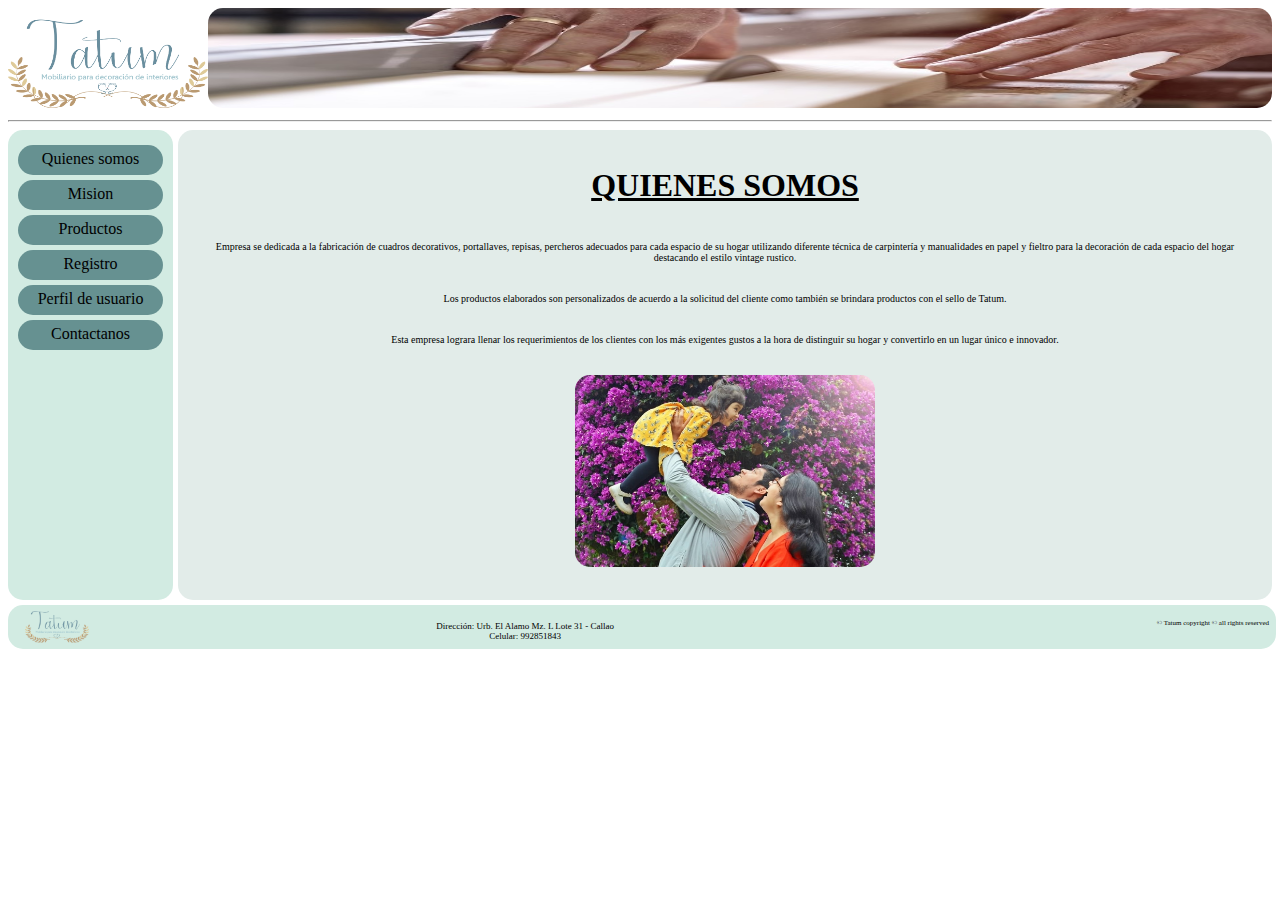
<file: index.html>
<!DOCTYPE html>
<html lang="es">
<head>
    <meta charset="UTF-8">
    <meta name="viewport" content="width=device-width, initial-scale=1.0">
    <link rel="icon" href="./recursos/imagenes/logo-title.ico">
    <title>Tatum.Deco</title>
    <!-- <link rel="stylesheet" href="./style/bootstrap.min.css"> -->
    <link rel="stylesheet" href="./style/estilos.css">
</head>
<body>
    <!-- CABECERA -->
    <header>
        <div class="cabecera_principal">
            <a href="./index.html">
                <img src="./recursos/imagenes/LOGO.png" alt="logo1" class="cabe_logo">
            </a>
            <div class="cabecera_lateral_banner">
                <img src="./recursos/imagenes/banner/imagen1.jpg" alt="banner1">
            </div>
        </div>
    </header>

    <hr>
    
    <!-- MAIN PARA AGRUPAR EL CONTENIDO CENTRAL DE LA PAGINA -->
    <main class="contendor_principal">
        <!-- MENU LATERAL -->
        <nav class="menu_lateral">
            <ul>
                <li><a href="./index.html">Quienes somos</a></li>
            </ul>
            <ul>
                <li><a href="./mision.html">Mision</a></li>
            </ul>
            <ul>
                <li><a href="./productos.html">Productos</a></li>
            </ul>
            <ul>
                <li><a href="./registro.html">Registro</a></li>
            </ul>
            <ul>
                <li><a href="./perfil.html">Perfil de usuario</a></li>
            </ul>
            <ul>
                <li><a href="./contactenos.html">Contactanos</a></li>
            </ul>
        </nav>
        <!-- FIN DEL MENU LATERAL -->
        <section class="section_centro">
            <h1 class="h1">QUIENES SOMOS</h1>
                <div class=text_centrado>Empresa se  dedicada a la fabricación de cuadros decorativos,
                    portallaves, repisas, percheros  adecuados para cada espacio 
                    de su hogar utilizando diferente técnica de carpintería y 
                    manualidades en papel y fieltro para la decoración de cada 
                    espacio del hogar destacando el estilo vintage rustico.
                </div>
                <div class=text_centrado>Los productos elaborados son personalizados de acuerdo a la 
                    solicitud del cliente como también se brindara productos con 
                    el sello de Tatum.
                </div>
                <div class=text_centrado>Esta empresa lograra llenar los requerimientos de los clientes
                    con los más exigentes gustos a la hora de distinguir su hogar y
                    convertirlo en un lugar único e innovador.</div>
                <div class=text_centrado>
                    <img src="./recursos/imagenes/nosotros.jpg" alt="nosotros" >
                </div>
                    

        </section>
        <!-- ARTICLE 1 -->
            <!-- <article> -->
            <!-- </article> -->
        <!-- ARTICLE 2 -->
            <!-- <article> -->
            <!-- </article> -->
    </main>
    <!-- PIE DE PAGINA -->
    <footer class="pie_pag">
        <div>
            <a href="./index.html"><img src="./recursos/imagenes/LOGO_TATUM_SIN _FONDO.png" alt="logo2_sin _FONDO"></a>            
        </div>
        <p class="dire">Dirección: Urb. El Alamo Mz. L Lote 31 - Callao <br> Celular: 992851843</p>
        <p class="copyrigth">© Tatum copyright © all rights reserved</p>
    </footer>
</body>
</html>
</file>
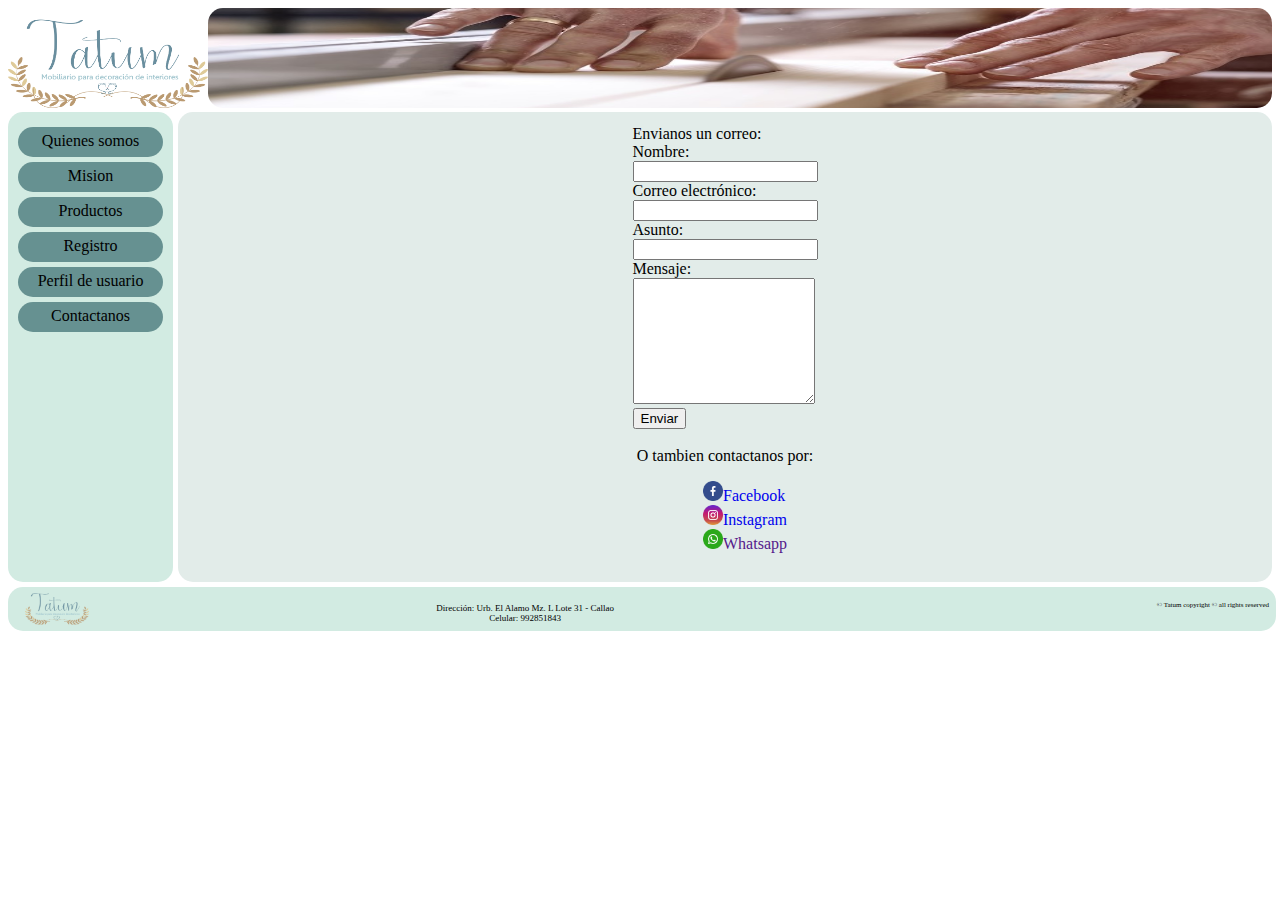
<file: contactenos.html>
<!DOCTYPE html>
<html lang="es">
<head>
    <meta charset="UTF-8">
    <meta name="viewport" content="width=device-width, initial-scale=1.0">
    <link rel="icon" href="./recursos/imagenes/logo-title.ico">
    <title>Tatum.Deco</title>
    <link rel="stylesheet" href="./style/estilos.css">
</head>
<body>
    <!-- CABECERA -->
    <header>
        <div class="cabecera_principal">
            <a href="./index.html">
                <img src="./recursos/imagenes/LOGO.png" alt="logo1" class="cabe_logo">
            </a>
            <div class="cabecera_lateral_banner">
                <img src="./recursos/imagenes/banner/imagen1.jpg" alt="banner1">
            </div>
        </div>
    </header>

    <!-- MAIN PARA AGRUPAR EL CONTENIDO CENTRAL DE LA PAGINA -->
    <main class="contendor_principal">
        <!-- MENU LATERAL -->
        <nav class="menu_lateral">
            <ul>
                <li><a href="./index.html">Quienes somos</a></li>
            </ul>
            <ul>
                <li><a href="./mision.html">Mision</a></li>
            </ul>
            <ul>
                <li><a href="./productos.html">Productos</a></li>
            </ul>
            <ul>
                <li><a href="./registro.html">Registro</a></li>
            </ul>
            <ul>
                <li><a href="./perfil.html">Perfil de usuario</a></li>
            </ul>
            <ul>
                <li><a href="./contactenos.html">Contactanos</a></li>
            </ul>
        </nav>
        <!-- FIN DEL MENU LATERAL -->
        <section class="section_centro">
                <div>
                    Envianos un correo:
                    <form action="mailto:brayan.ycaza@gmail.com" method="post" enctype="text/plain">
                        <label for="nombre">Nombre:</label><br>
                        <input type="text" id="nombre" name="nombre" required><br>
                        <label for="email">Correo electrónico:</label><br>
                        <input type="email" id="email" name="email" required><br>
                        <label for="asunto">Asunto:</label><br>
                        <input type="text" id="asunto" name="asunto" required><br>
                        <label for="mensaje">Mensaje:</label><br>
                        <textarea id="mensaje" name="mensaje" rows="8" required></textarea><br>
                        <input type="submit" value="Enviar">
                    </form> 
                </div>
                <br>
                <div>O tambien contactanos por:</div>
                <ul>
                    <li><img src="./recursos/imagenes/ico/facebook.png" alt="fb" class="icono"><a href="https://www.facebook.com/Tatumdeco" target="_blank">Facebook</a></li>
                    <li><img src="./recursos/imagenes/ico/instagram.png" alt="insta" class="icono"><a href="https://www.instagram.com/tatum.deco/" target="_blank">Instagram</a></li>
                    <li><img src="./recursos/imagenes/ico/whatsapp.png" alt="wts" class="icono"><a href="" target="_blank">Whatsapp</a></li>
                </ul>

            </div>
        </div>  
        </section>
    </main>
    <!-- PIE DE PAGINA -->
    <footer class="pie_pag">
        <div>
            <a href="./index.html"><img src="./recursos/imagenes/LOGO_TATUM_SIN _FONDO.png" alt="logo2_sin _FONDO"></a>            
        </div>
        <p class="dire">Dirección: Urb. El Alamo Mz. L Lote 31 - Callao <br> Celular: 992851843</p>
        <p class="copyrigth">© Tatum copyright © all rights reserved</p>
    </footer>
</body>
</html>
</file>
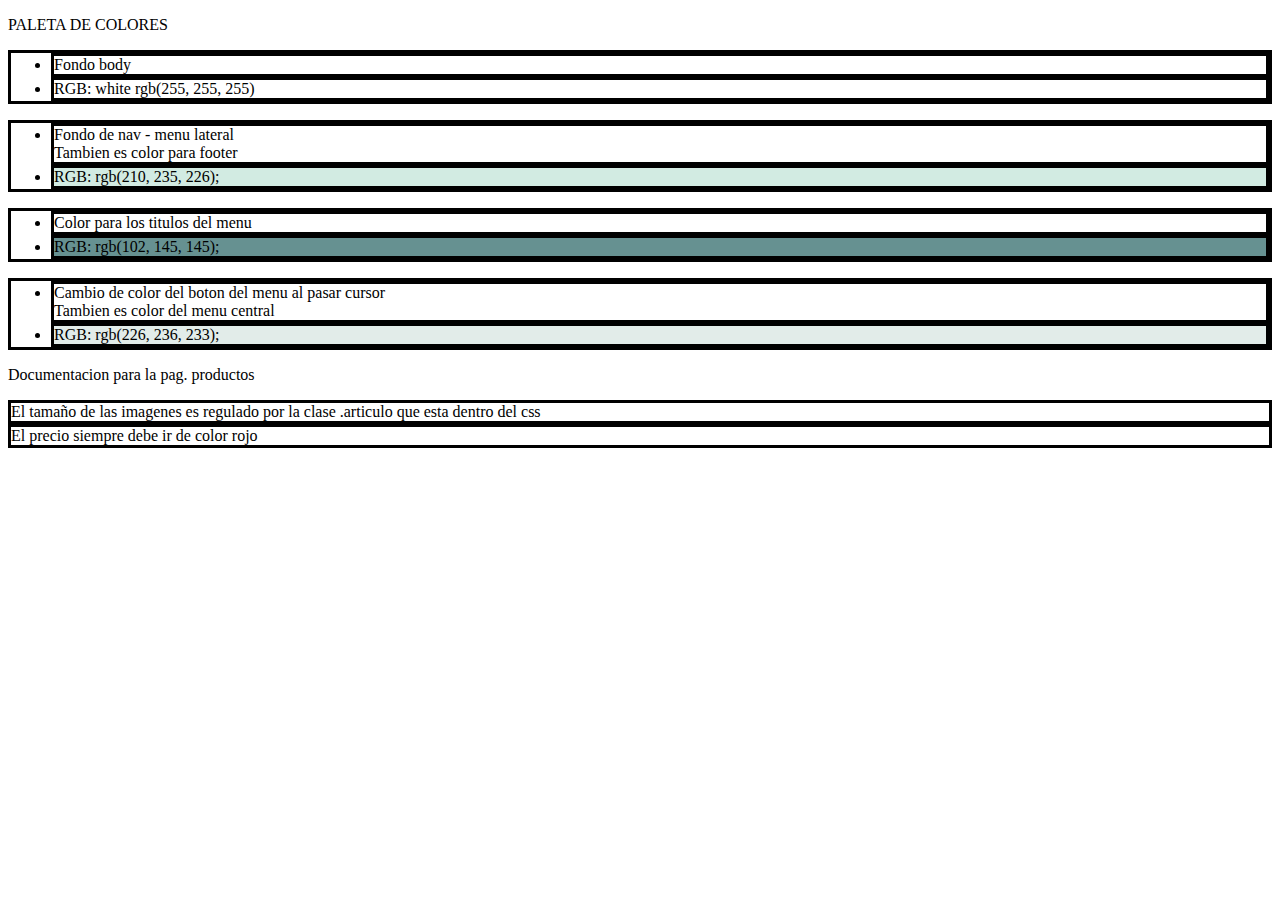
<file: documentacion.html>
<!DOCTYPE html>
<html lang="es">
<head>
    <meta charset="UTF-8">
    <meta name="viewport" content="width=device-width, initial-scale=1.0">
    <title>documentacion de proyecto</title>
    <style>
        ul, li {
            border: solid;
        }
        .menu_lateral {
            background-color: rgb(210, 235, 226);
        }
        .titulos_menu {
            background-color: rgb(102, 145, 145);
        }
        .cambio_color_boton_menu {
            background-color: rgb(226, 236, 233);
        }
    </style>
</head>
<body>
    <P>PALETA DE COLORES</P>
    <table>
        <ul>
            <li>
                <div>Fondo body</div>
            </li>
            <li>RGB: white rgb(255, 255, 255)</li>
        </ul>
        <ul>
            <li>
                <div>Fondo de nav - menu lateral</div>
                <div>Tambien es color para footer</div>
            </li>
            <li class="menu_lateral">RGB: rgb(210, 235, 226);</li>
        </ul>
        <ul>
            <li>
                <div>Color para los titulos del menu</div>
            </li>
            <li class="titulos_menu">RGB: rgb(102, 145, 145);</li>
        </ul>
        <ul>
            <li>
                <div>Cambio de color del boton del menu al pasar cursor</div>
                <div>Tambien es color del menu central</div>
            </li>
            <li class="cambio_color_boton_menu">RGB: rgb(226, 236, 233);</li>
        </ul>
        <p>Documentacion para la pag. productos</p>
        <li>El tamaño de las imagenes es regulado por la clase .articulo que esta dentro del css</li>
        <li>El precio siempre debe ir de color rojo</li>

    </table>
    

</body>
</html>
</file>
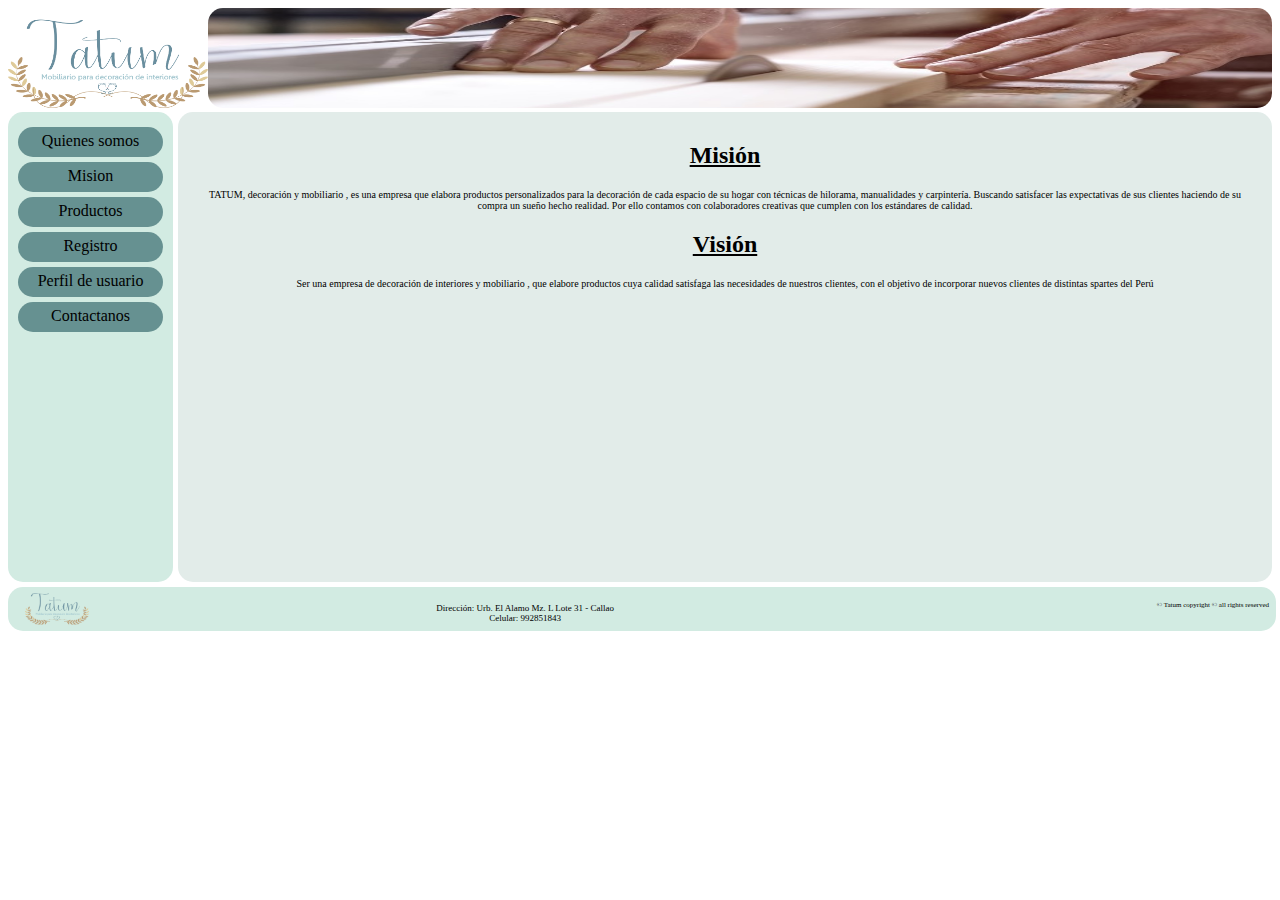
<file: mision.html>
<!DOCTYPE html>
<html lang="es">
<head>
    <meta charset="UTF-8">
    <meta name="viewport" content="width=device-width, initial-scale=1.0">
    <link rel="icon" href="./recursos/imagenes/logo-title.ico">
    <title>Tatum.Deco</title>
    <link rel="stylesheet" href="./style/estilos.css">
</head>
<body>
    <!-- CABECERA -->
    <header>
        <div class="cabecera_principal">
            <a href="./index.html">
                <img src="./recursos/imagenes/LOGO.png" alt="logo1" class="cabe_logo">
            </a>
            <div class="cabecera_lateral_banner">
                <img src="./recursos/imagenes/banner/imagen1.jpg" alt="banner1">
            </div>
        </div>
    </header>

    <!-- MAIN PARA AGRUPAR EL CONTENIDO CENTRAL DE LA PAGINA -->
    <main class="contendor_principal">
        <!-- MENU LATERAL -->
        <nav class="menu_lateral">
            <ul>
                <li><a href="./index.html">Quienes somos</a></li>
            </ul>
            <ul>
                <li><a href="./mision.html">Mision</a></li>
            </ul>
            <ul>
                <li><a href="./productos.html">Productos</a></li>
            </ul>
            <ul>
                <li><a href="./registro.html">Registro</a></li>
            </ul>
            <ul>
                <li><a href="./perfil.html">Perfil de usuario</a></li>
            </ul>
            <ul>
                <li><a href="./contactenos.html">Contactanos</a></li>
            </ul>
        </nav>
        <!-- FIN DEL MENU LATERAL -->
        <section class="section_centro_mision">
            <h2 class="h2">Misión</h1>
                <div class=text_centrado>TATUM, decoración y mobiliario , es una empresa que elabora productos personalizados para la decoración de cada espacio de su hogar con técnicas de hilorama, manualidades y carpintería.
                    Buscando satisfacer las expectativas de sus clientes haciendo de su compra un sueño hecho realidad. Por ello contamos con colaboradores creativas que cumplen con los estándares de calidad.
                </div>
            <h2 class="h2">Visión</h1>
                <div class=text_centrado>Ser una empresa de decoración de interiores y mobiliario , que elabore productos cuya calidad satisfaga las necesidades de nuestros clientes, con el objetivo de  incorporar nuevos clientes de distintas spartes del Perú
                </div>     

        </section>
        <!-- ARTICLE 1 -->
            <!-- <article> -->
            <!-- </article> -->
        <!-- ARTICLE 2 -->
            <!-- <article> -->
            <!-- </article> -->
    </main>
    <!-- PIE DE PAGINA -->
    <footer class="pie_pag">
        <div>
            <a href="./index.html"><img src="./recursos/imagenes/LOGO_TATUM_SIN _FONDO.png" alt="logo2_sin _FONDO"></a>            
        </div>
        <p class="dire">Dirección: Urb. El Alamo Mz. L Lote 31 - Callao <br> Celular: 992851843</p>
        <p class="copyrigth">© Tatum copyright © all rights reserved</p>
    </footer>
</body>
</html>
</file>
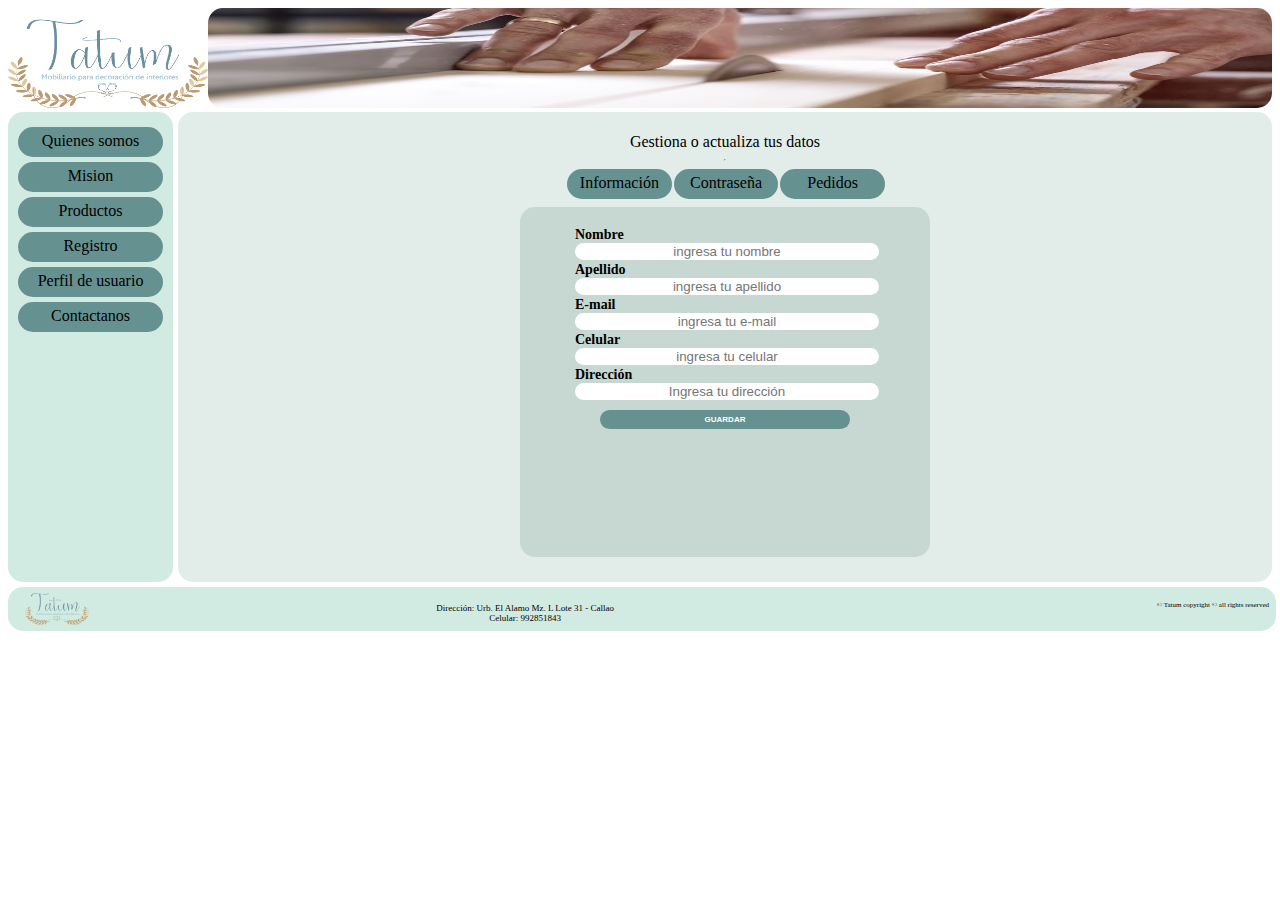
<file: perfil.html>
<!DOCTYPE html>
<html lang="es">
<head>
    <meta charset="UTF-8">
    <meta name="viewport" content="width=device-width, initial-scale=1.0">
    <link rel="icon" href="./recursos/imagenes/logo-title.ico">
    <title>Tatum.Deco</title>
    <link rel="stylesheet" href="./style/estilos.css">
</head>
<body>
    <!-- CABECERA -->
    <header>
        <div class="cabecera_principal">
            <a href="./index.html">
                <img src="./recursos/imagenes/LOGO.png" alt="logo1" class="cabe_logo">
            </a>
            <div class="cabecera_lateral_banner">
                <img src="./recursos/imagenes/banner/imagen1.jpg" alt="banner1">
            </div>
        </div>
    </header>

    <!-- MAIN PARA AGRUPAR EL CONTENIDO CENTRAL DE LA PAGINA -->
    <main class="contendor_principal">
        <!-- MENU LATERAL -->
        <nav >
            <ul>
                <li><a href="./index.html">Quienes somos</a></li>
            </ul>
            <ul>
                <li><a href="./mision.html">Mision</a></li>
            </ul>
            <ul>
                <li><a href="./productos.html">Productos</a></li>
            </ul>
            <ul>
                <li><a href="./registro.html">Registro</a></li>
            </ul>
            <ul>
                <li><a href="./perfil.html">Perfil de usuario</a></li>
            </ul>
            <ul>
                <li><a href="./contactenos.html">Contactanos</a></li>
            </ul>
        </nav>
        <!-- FIN DEL MENU LATERAL -->
        <section class="section_centro">
            <!-- ARMANDO NAV PARA SUB MENU -->
            <div>Gestiona o actualiza tus datos</div>
            <hr>
            <nav class="nav_barra">
                <ul class="nav_ul1">
                    <li><a href="./perfil.html">Información</a></li>
                </ul>
                <ul class="nav_ul2">    
                    <li><a href="./perfil_contraseña.html">Contraseña</a></li>

                </ul>
                <ul class="nav_ul3">
                    <li><a href="./perfil_pedidos.html">Pedidos</a></li>
                </ul>
            </nav>
                <article class="ingreso_datos">
                    <form class="form">
                        <label for="nombre">Nombre</label>
                        <input type="text" id="nombre" placeholder="ingresa tu nombre">    
                        <label for="apellido">Apellido</label>
                        <input type="text" id="apellido" placeholder="ingresa tu apellido">
                        <label for="email">E-mail</label>
                        <input type="text" id="email" placeholder="ingresa tu e-mail">
                        <label for="cel">Celular</label>
                        <input type="tel" id="cel" placeholder="ingresa tu celular">
                        <label for="dire">Dirección</label>
                        <input type="text" id="dire" placeholder="Ingresa tu dirección">
                        <div>
                            <input type="submit" value="Guardar">
                        </div>
                    </form>
                </article>
        </section>
    </main>
    <!-- PIE DE PAGINA -->
    <footer class="pie_pag">
        <div>
            <a href="./index.html"><img src="./recursos/imagenes/LOGO_TATUM_SIN _FONDO.png" alt="logo2_sin _FONDO"></a>            
        </div>
        <p class="dire">Dirección: Urb. El Alamo Mz. L Lote 31 - Callao <br> Celular: 992851843</p>
        <p class="copyrigth">© Tatum copyright © all rights reserved</p>
    </footer>
</body>
</html>
</file>
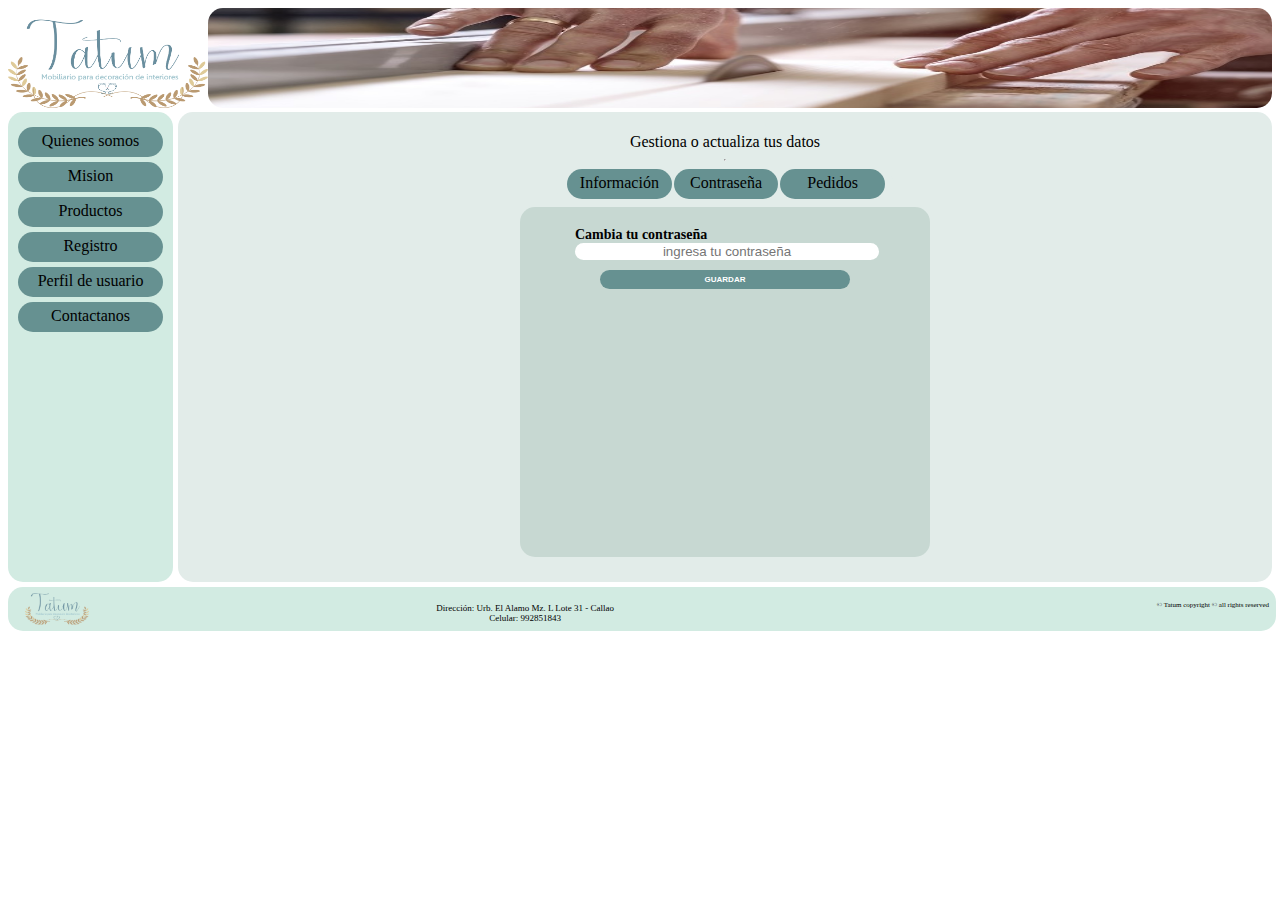
<file: perfil_contraseña.html>
<!DOCTYPE html>
<html lang="es">
<head>
    <meta charset="UTF-8">
    <meta name="viewport" content="width=device-width, initial-scale=1.0">
    <link rel="icon" href="./recursos/imagenes/logo-title.ico">
    <title>Tatum.Deco</title>
    <link rel="stylesheet" href="./style/estilos.css">
</head>
<body>
    <!-- CABECERA -->
    <header>
        <div class="cabecera_principal">
            <a href="./index.html">
                <img src="./recursos/imagenes/LOGO.png" alt="logo1" class="cabe_logo">
            </a>
            <div class="cabecera_lateral_banner">
                <img src="./recursos/imagenes/banner/imagen1.jpg" alt="banner1">
            </div>
        </div>
    </header>

    <!-- MAIN PARA AGRUPAR EL CONTENIDO CENTRAL DE LA PAGINA -->
    <main class="contendor_principal">
        <!-- MENU LATERAL -->
        <nav >
            <ul>
                <li><a href="./index.html">Quienes somos</a></li>
            </ul>
            <ul>
                <li><a href="./mision.html">Mision</a></li>
            </ul>
            <ul>
                <li><a href="./productos.html">Productos</a></li>
            </ul>
            <ul>
                <li><a href="./registro.html">Registro</a></li>
            </ul>
            <ul>
                <li><a href="./perfil.html">Perfil de usuario</a></li>
            </ul>
            <ul>
                <li><a href="./contactenos.html">Contactanos</a></li>
            </ul>
        </nav>
        <!-- FIN DEL MENU LATERAL -->
        <section class="section_centro">
            <!-- ARMANDO NAV PARA SUB MENU -->
            <div>Gestiona o actualiza tus datos</div>
            <hr>
            <nav class="nav_barra">
                <ul class="nav_ul1">
                    <li><a href="./perfil.html">Información</a></li>
                </ul>
                <ul class="nav_ul2">    
                    <li><a href="./perfil_contraseña.html">Contraseña</a></li>
                </ul>
                <ul class="nav_ul3">
                    <li><a href="./perfil_pedidos.html">Pedidos</a></li>
                </ul>
            </nav>
                <article class="ingreso_datos">
                    <form class="form">
                        <label for="contraseña2">Cambia tu contraseña</label>
                        <input type="password" id="contraseña2" placeholder="ingresa tu contraseña">
                        <div>
                            <input type="submit" value="Guardar">
                        </div>
                    </form>
                </article>
        </section>
    </main>
    <!-- PIE DE PAGINA -->
    <footer class="pie_pag">
        <div>
            <a href="./index.html"><img src="./recursos/imagenes/LOGO_TATUM_SIN _FONDO.png" alt="logo2_sin _FONDO"></a>            
        </div>
        <p class="dire">Dirección: Urb. El Alamo Mz. L Lote 31 - Callao <br> Celular: 992851843</p>
        <p class="copyrigth">© Tatum copyright © all rights reserved</p>
    </footer>
</body>
</html>
</file>
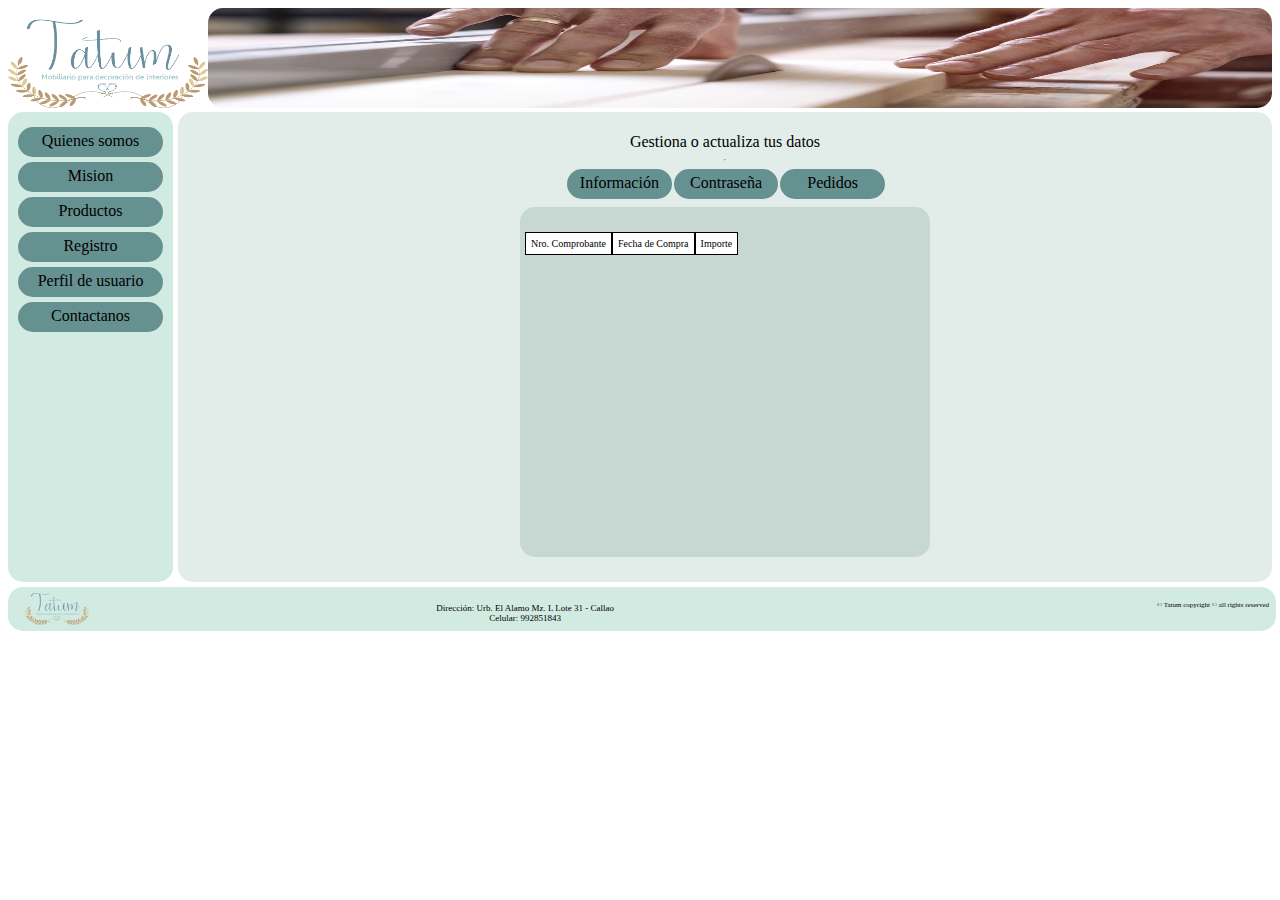
<file: perfil_pedidos.html>
<!DOCTYPE html>
<html lang="es">
<head>
    <meta charset="UTF-8">
    <meta name="viewport" content="width=device-width, initial-scale=1.0">
    <link rel="icon" href="./recursos/imagenes/logo-title.ico">
    <title>Tatum.Deco</title>
    <link rel="stylesheet" href="./style/estilos.css">
</head>
<body>
    <!-- CABECERA -->
    <header>
        <div class="cabecera_principal">
            <a href="./index.html">
                <img src="./recursos/imagenes/LOGO.png" alt="logo1" class="cabe_logo">
            </a>
            <div class="cabecera_lateral_banner">
                <img src="./recursos/imagenes/banner/imagen1.jpg" alt="banner1">
            </div>
        </div>
    </header>

    <!-- MAIN PARA AGRUPAR EL CONTENIDO CENTRAL DE LA PAGINA -->
    <main class="contendor_principal">
        <!-- MENU LATERAL -->
        <nav >
            <ul>
                <li><a href="./index.html">Quienes somos</a></li>
            </ul>
            <ul>
                <li><a href="./mision.html">Mision</a></li>
            </ul>
            <ul>
                <li><a href="./productos.html">Productos</a></li>
            </ul>
            <ul>
                <li><a href="./registro.html">Registro</a></li>
            </ul>
            <ul>
                <li><a href="./perfil.html">Perfil de usuario</a></li>
            </ul>
            <ul>
                <li><a href="./contactenos.html">Contactanos</a></li>
            </ul>
        </nav>
        <!-- FIN DEL MENU LATERAL -->
        <section class="section_centro">
            <!-- ARMANDO NAV PARA SUB MENU -->
            <div>Gestiona o actualiza tus datos</div>
            <hr>
            <nav class="nav_barra">
                <ul class="nav_ul1">
                    <li><a href="./perfil.html">Información</a></li>
                </ul>
                <ul class="nav_ul2">    
                    <li><a href="./perfil_contraseña.html">Contraseña</a></li>
                </ul>
                <ul class="nav_ul3">
                    <li><a href="./perfil_pedidos.html">Pedidos</a></li>
                </ul>
            </nav>
                <article  class="ingreso_datos">
                    <div class="pedido">
                        <div class="t1">Nro. Comprobante</div>
                        <div class="t1">Fecha de Compra</div>
                        <div class="t1"s>Importe</div>
                    </div>
                </article>
        </section>
    </main>
    <!-- PIE DE PAGINA -->
    <footer class="pie_pag">
        <div>
            <a href="./index.html"><img src="./recursos/imagenes/LOGO_TATUM_SIN _FONDO.png" alt="logo2_sin _FONDO"></a>            
        </div>
        <p class="dire">Dirección: Urb. El Alamo Mz. L Lote 31 - Callao <br> Celular: 992851843</p>
        <p class="copyrigth">© Tatum copyright © all rights reserved</p>
    </footer>
</body>
</html>
</file>
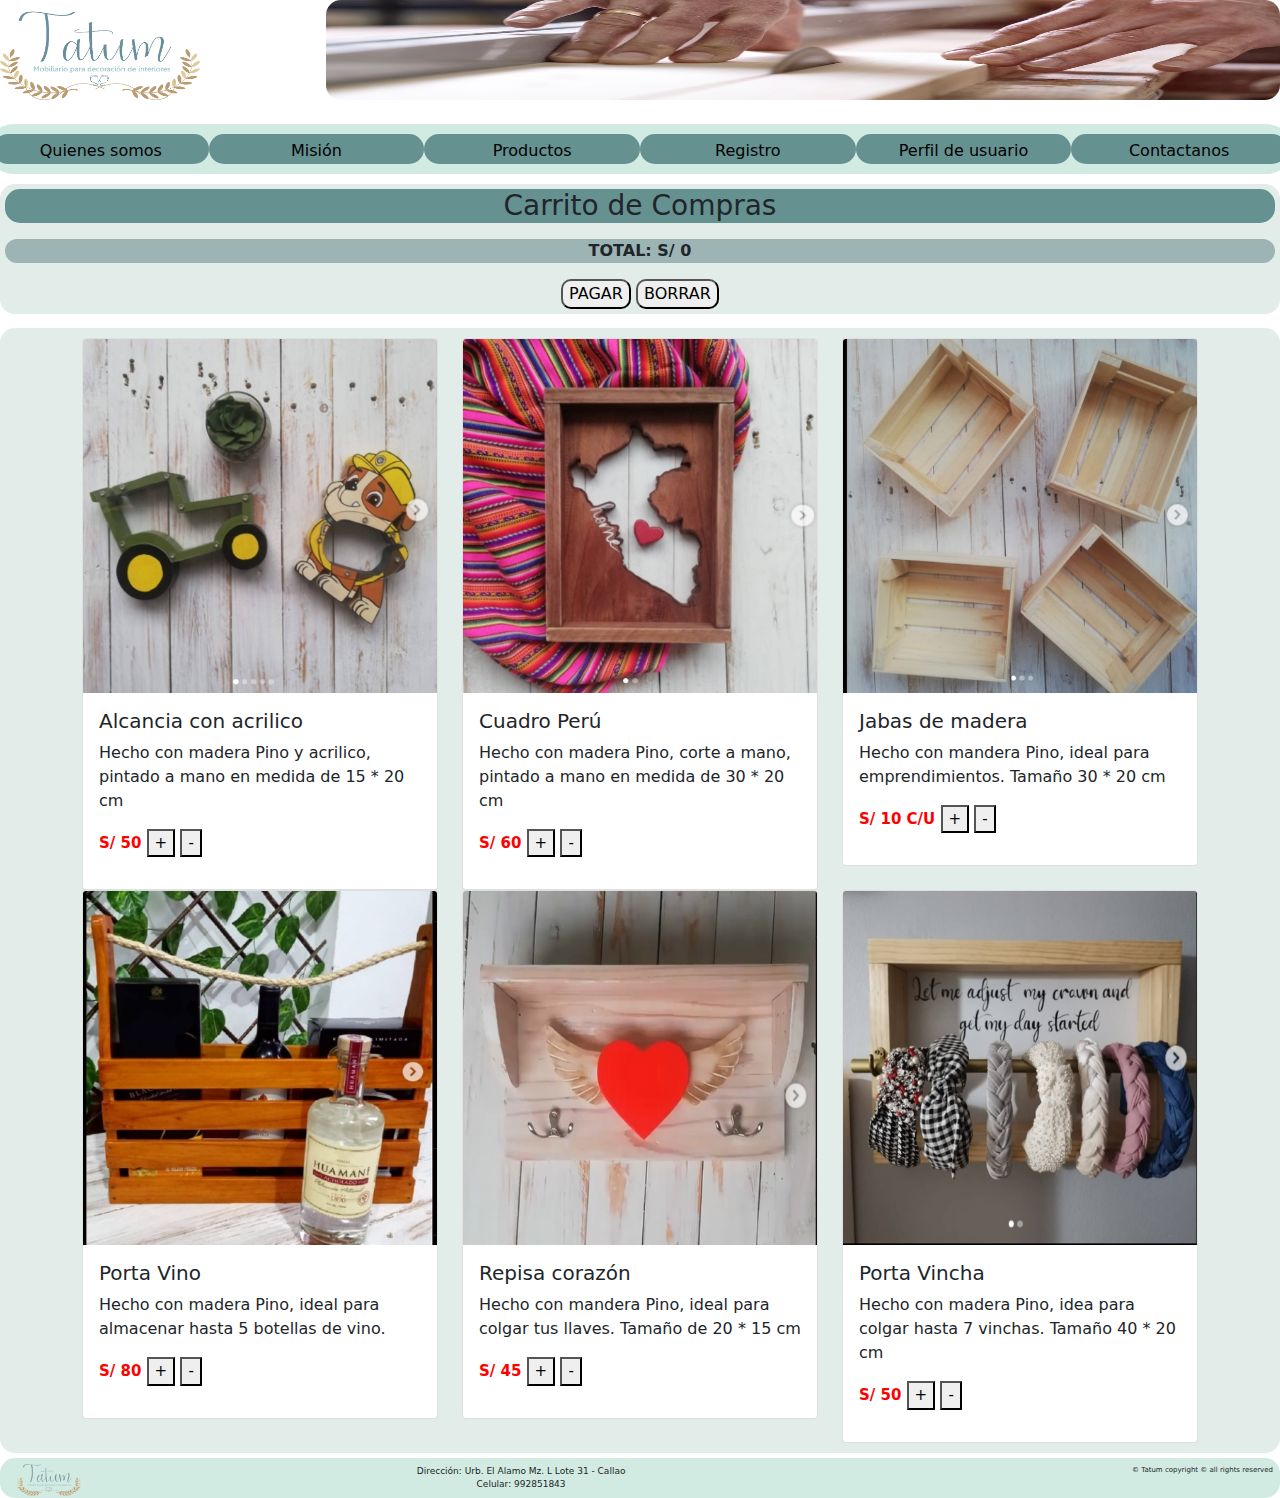
<file: productos.html>
<!DOCTYPE html>
<html lang="es">
<head>
    <meta charset="UTF-8">
    <meta name="viewport" content="width=device-width, initial-scale=1.0">
    <link rel="icon" href="./recursos/imagenes/logo-title.ico">
    <title>Tatum.Deco</title>
    <link rel="stylesheet" href="./style/bootstrap.min.css">
    <link rel="stylesheet" href="./style/estilos_prod.css">
</head>
<body>
    <!-- CABECERA -->
    <header>
        <div class="row">
          <div class="col-md-3">
            <a href="./index.html">
              <img src="./recursos/imagenes/LOGO.png" alt="logo1" class="cabe_logo">
            </a>
          </div>
          <div class="col-md-9">
            <img src="./recursos/imagenes/banner/imagen1.jpg" alt="banner1" class="cabecera_lateral_banner">
          </div>
          <!-- <div class="col-md-1">
            <img src="./recursos/imagenes/carrito.jpg" alt="carrito" class="carrito">
          </div> -->
        </div>   
      <br>
    </header>
    <!-- MAIN PARA AGRUPAR EL CONTENIDO CENTRAL DE LA PAGINA -->
    <nav>
        <div class="row menu_superior">
            <div class="col-md-2 boton_superior"><a class="efecto1" href="./index.html">Quienes somos</a>
            </div>
            <div class="col-md-2 boton_superior"><a class="efecto1" href="./mision.html">Misión</a>
            </div>
            <div class="col-md-2 boton_superior"><a class="efecto1" href="./productos.html">Productos</a>
            </div>
            <div class="col-md-2 boton_superior"><a class="efecto1" href="./registro.html">Registro</a>
            </div>
            <div class="col-md-2 boton_superior"><a class="efecto1" href="./perfil.html">Perfil de usuario</a>
            </div>
            <div class="col-md-2 boton_superior"><a class="efecto1" href="./contactenos.html">Contactanos</a>
            </div>

        </div>
    </nav>  
    <!-- <br> -->
    <!-- contenedor para mostrar el carrito -->
    <div id="carrito" class="diseñocarrito">
        <h3 class="titulo_carrito">Carrito de Compras</h3>
          <ul id="lista-carrito">
            <!-- Los elementos del carrito se agregarán aquí -->
          </ul>
        <p class="estilo_total">TOTAL: <span id="total-carrito">S/ 0</span></p>
        <button style="border-radius: 10px;">PAGAR</button>
        <button onclick="limpiarCarrito()" style="border-radius: 10px;">BORRAR</button>
    </div>
    <br>
    <main class="contendor_principal">
        
        <!-- FIN DEL MENU LATERAL -->
        <section class="section_centro_productos">
            <div class="container">
                <div class="row">
                  <div class="col-md-4">
                    <div class="card">
                      <img src="./recursos/productos/alcancias_acrilico.jpg" class="card-img-top" alt="Producto 1">
                      <div class="card-body">
                        <h5 class="card-title">Alcancia con acrilico</h5>
                        <p class="card-text">Hecho con madera Pino y acrilico, pintado a mano en medida de 15 * 20 cm</p>
                        <p class="precio">S/ 50 <button onclick="agregarAlCarrito('Producto 1', 'Alcancia con acrílico', 50)">+</button>
                          <button onclick="eliminarDelCarrito('Producto 1')">-</button></p>
                        
                        
                      </div>
                    </div>
                  </div>
                  <div class="col-md-4">
                    <div class="card">
                      <img src="./recursos/productos/cuadro_peru_fila3.jpg" class="card-img-top" alt="Producto 2">
                      <div class="card-body">
                        <h5 class="card-title">Cuadro Perú</h5>
                        <p class="card-text">Hecho con madera Pino, corte a mano, pintado a mano en medida de 30 * 20 cm</p>
                        <p class="precio">S/ 60                          <button onclick="agregarAlCarrito('Producto 2', 'Cuadro Perú', 60)">+</button>
                          <button onclick="eliminarDelCarrito('Producto 2')">-</button></p>

                      </div>
                    </div>
                  </div>
                  <div class="col-md-4">
                    <div class="card">
                      <img src="./recursos/productos/jabitas_pino.jpg" class="card-img-top" alt="Producto 3">
                      <div class="card-body">
                        <h5 class="card-title">Jabas de madera</h5>
                        <p class="card-text">Hecho con mandera Pino, ideal para emprendimientos. Tamaño 30 * 20 cm</p>
                        <p class="precio">S/ 10 C/U <button onclick="agregarAlCarrito('Producto 3', 'Jabas de madera', 10)">+</button>
                          <button onclick="eliminarDelCarrito('Producto 3')">-</button></p>

                      </div>
                    </div>
                  </div>
                </div>

                <div class="row">
                    <div class="col-md-4">
                      <div class="card">
                        <img src="./recursos/productos/porta_vino.jpg" class="card-img-top" alt="Producto 4">
                        <div class="card-body">
                          <h5 class="card-title">Porta Vino</h5>
                          <p class="card-text">Hecho con madera Pino, ideal para almacenar hasta 5 botellas de vino.</p>
                          <p class="precio">S/ 80  <button onclick="agregarAlCarrito('Producto 4', 'Porta Vino', 80)">+</button>
                            <button onclick="eliminarDelCarrito('Producto 4')">-</button></p>

                        </div>
                      </div>
                    </div>
                    <div class="col-md-4">
                      <div class="card">
                        <img src="./recursos/productos/llavero_corazon.jpg" class="card-img-top" alt="Producto 5">
                        <div class="card-body">
                          <h5 class="card-title">Repisa corazón</h5>
                          <p class="card-text">Hecho con mandera Pino, ideal para colgar tus llaves. Tamaño de 20 * 15 cm</p>
                          <p class="precio">S/ 45 <button onclick="agregarAlCarrito('Producto 5', 'Repisa corazón', 45)">+</button>
                            <button onclick="eliminarDelCarrito('Producto 5')">-</button></p>

                        </div>
                      </div>
                    </div>
                    <div class="col-md-4">
                      <div class="card">
                        <img src="./recursos/productos/porta_vincha_fila3.jpg" class="card-img-top" alt="Producto 6">
                        <div class="card-body">
                          <h5 class="card-title">Porta Vincha</h5>
                          <p class="card-text">Hecho con madera Pino, idea para colgar hasta 7 vinchas. Tamaño 40 * 20 cm</p>
                          <p class="precio">S/ 50 <button onclick="agregarAlCarrito('Producto 6', 'Porta Vincha', 50)">+</button>
                            <button onclick="eliminarDelCarrito('Producto 6')">-</button></p>

                        </div>
                      </div>
                    </div>
                  </div>
              </div>

        </section>

    </main>
    <!-- PIE DE PAGINA -->
    <footer class="pie_pag">
        <div>
            <a href="./index.html"><img src="./recursos/imagenes/LOGO_TATUM_SIN _FONDO.png" alt="logo2_sin _FONDO"></a>            
        </div>
        <p class="dire">Dirección: Urb. El Alamo Mz. L Lote 31 - Callao <br> Celular: 992851843</p>
        <p class="copyrigth">© Tatum copyright © all rights reserved</p>
    </footer>
    <script src="./js/carrito.js">     
    </script>
</body>
</html>
</file>
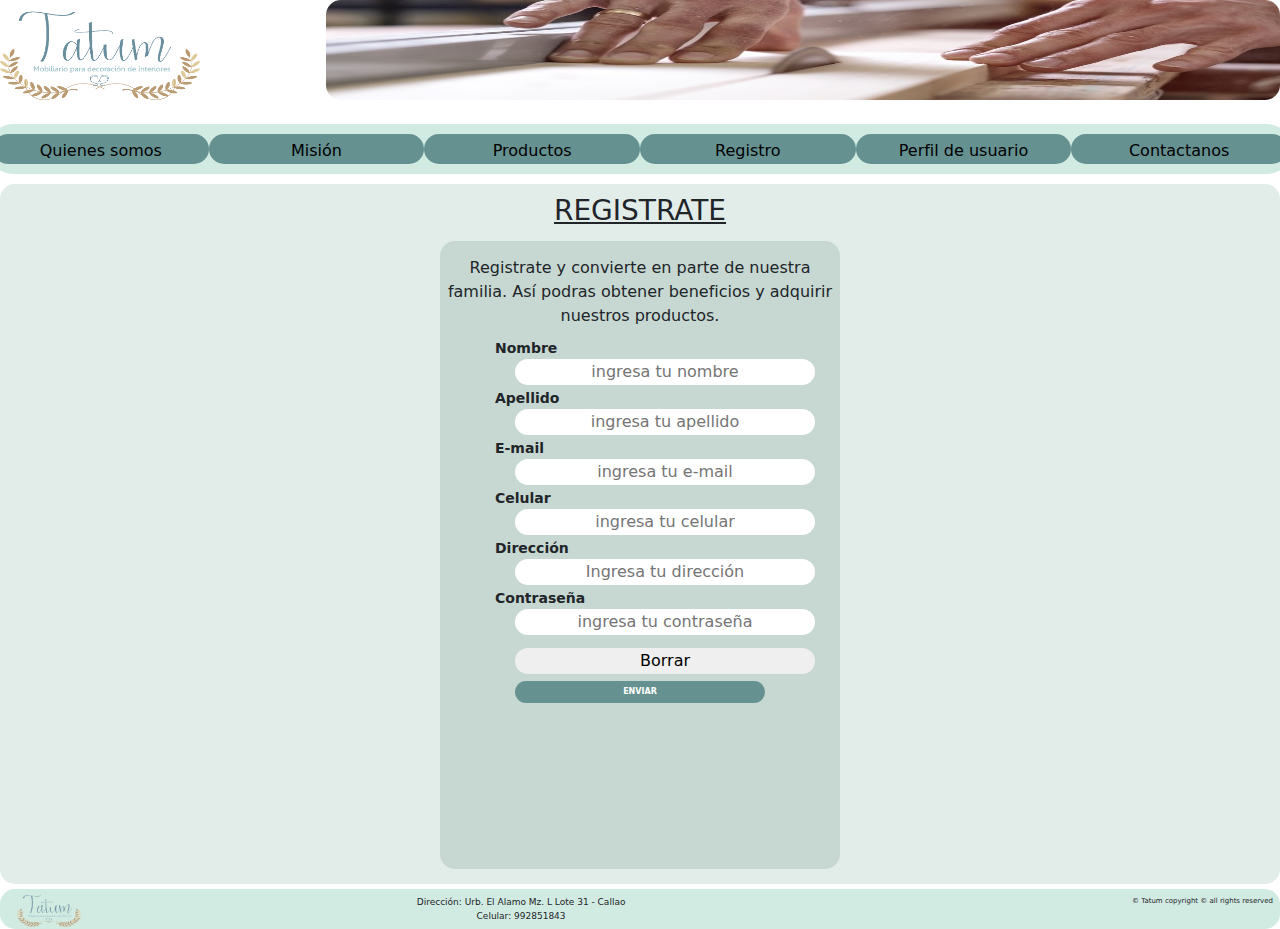
<file: registro.html>
<!DOCTYPE html>
<html lang="es">
<head>
    <meta charset="UTF-8">
    <meta name="viewport" content="width=device-width, initial-scale=1.0">
    <link rel="icon" href="./recursos/imagenes/logo-title.ico">
    <title>Tatum.Deco</title>
    <link rel="stylesheet" href="./style/bootstrap.min.css">
    <link rel="stylesheet" href="./style/estilos_prod.css">
</head>
<body>
    <!-- CABECERA -->
    <header>
        <div class="row">
          <div class="col-md-3">
            <a href="./index.html">
              <img src="./recursos/imagenes/LOGO.png" alt="logo1" class="cabe_logo">
            </a>
          </div>
          <div class="col-md-9">
            <img src="./recursos/imagenes/banner/imagen1.jpg" alt="banner1" class="cabecera_lateral_banner">
          </div>
          <!-- <div class="col-md-1">
            <img src="./recursos/imagenes/carrito.jpg" alt="carrito" class="carrito">
          </div> -->
        </div>   
      <br>
    </header>
    <!-- MAIN PARA AGRUPAR EL CONTENIDO CENTRAL DE LA PAGINA -->
    <nav>
        <div class="row menu_superior">
            <div class="col-md-2 boton_superior"><a class="efecto1" href="./index.html">Quienes somos</a>
            </div>
            <div class="col-md-2 boton_superior"><a class="efecto1" href="./mision.html">Misión</a>
            </div>
            <div class="col-md-2 boton_superior"><a class="efecto1" href="./productos.html">Productos</a>
            </div>
            <div class="col-md-2 boton_superior"><a class="efecto1" href="./registro.html">Registro</a>
            </div>
            <div class="col-md-2 boton_superior"><a class="efecto1" href="./perfil.html">Perfil de usuario</a>
            </div>
            <div class="col-md-2 boton_superior"><a class="efecto1" href="./contactenos.html">Contactanos</a>
            </div>

        </div>
    </nav>  
    <!-- <br> -->
    <!-- FIN DEL MENU LATERAL -->
        <section class="section_centro">
            <!-- ARMANDO ARTICLE PARA REGISTRO -->
            <h3 class="h3">REGISTRATE</h3>
                <article class="ingreso_datos">
                    <div>Registrate y convierte en parte de nuestra familia. Así podras obtener beneficios y adquirir nuestros productos.</div>
                     <form class="form" id="formulario_registro"> <!--se agrego el id para la validacion js y en los inputs se va a agregar el name-->
                        
                        <label for="nombre">Nombre</label>
                        <input type="text" id="nombre" name="nombre" placeholder="ingresa tu nombre">
                        <div id="nombre-feedback" class="invalid-feedback">Ingrese sus nombres</div>
                        
                        <label for="apellido">Apellido</label>
                        <input type="text" id="apellido" name="apellido" placeholder="ingresa tu apellido">
                        <div id="apellido-feedback" class="invalid-feedback">Ingrese sus apellidos</div>

                        <label for="email">E-mail</label>
                        <input type="text" id="email" name="email" placeholder="ingresa tu e-mail">
                        <div id="email-feedback" class="invalid-feedback">Correo invalido</div>

                        <label for="cel">Celular</label>
                        <input type="tel" id="cel" name="cel" placeholder="ingresa tu celular" maxlength="9" oninput="this.value = this.value.replace(/\D/g, '')">
                        <div id="cel-feedback" class="invalid-feedback">Solo de permite 9 digitos</div>

                        <label for="dire">Dirección</label>
                        <input type="text" id="dire" name="dire" placeholder="Ingresa tu dirección">
                        <div id="dire-feedback" class="invalid-feedback">Solo de permite hasta 150 caracteres</div>

                        <label for="contra">Contraseña</label>
                        <input type="password" id="contra" name="contra" placeholder="ingresa tu contraseña">
                        <div id="contra-feedback" class="invalid-feedback">Ingrese una contraseña</div>

                        <div>
                            <input type="reset" value="Borrar">
                            <input type="submit" value="Enviar" name="Enviar">
                        </div>
                    </form>
                </article>
        </section>
    </main>
    <!-- PIE DE PAGINA -->
    <footer class="pie_pag">
        <div>
            <a href="./index.html"><img src="./recursos/imagenes/LOGO_TATUM_SIN _FONDO.png" alt="logo2_sin _FONDO"></a>            
        </div>
        <p class="dire">Dirección: Urb. El Alamo Mz. L Lote 31 - Callao <br> Celular: 992851843</p>
        <p class="copyrigth">© Tatum copyright © all rights reserved</p>
    </footer>
    <script src="./js/formulario_registrate.js"></script>
</body>
</html>
</file>
<file: style/estilos.css>
/* ESTILOS PARA CABECERA */
.cabecera_principal {
    display: flex;
    align-items: center;
}

.cabecera_lateral_banner {
    width: 100%;
}

.cabecera_lateral_banner img{
    width: 100%;
    height: 100px;
    border-radius: 15px;
}

.cabe_logo {
    width: 200px;
    height: 100px;
}
/* ESTILOS PARA EL CENTRO DE LA PAGINA */
.contenedor_principal {
    display: flex;
    align-items: flex-start;
}
/* ESTILO PARA EL NAV (MENU LATERAL) */
nav {
    float: left;
    width: 145px;
    height: 450px;
    background-color: rgb(210, 235, 226);
    border-radius: 15px;
    padding: 10px;
}
nav ul { /*estilo para los titulos verdes*/
    list-style: none;
    padding: 5px;
    margin: 5px 0;
    height: 20px;
    background-color: rgb(102, 145, 145);
    border-radius: 15px;
    text-align: center;
}
nav ul li a { /*primer texto antes de pasar el cursor*/
    display: block;
    color: #000000;
    text-decoration: none;
    text-align: center;

}

nav ul li a:hover { /*segundo texto al pasar el cursor*/
    width: 100%;
    height: 20px;
    background-color: rgb(226, 236, 233); 
    border-radius: 15px;
    text-align: center;    
}

/* ESTILO PARA EL SECTION - MENU CENTRAL */
.section_centro {
    height: 450px;
    margin-left: 170px;
    flex-grow: 1;
    border-radius: 15px;
    padding: 10px;
    background-color: rgb(226, 236, 233);
    justify-content: center;
    align-items: center;
    display: flex; /*va a permitir convertir el contenedor en uno flexible*/
    flex-direction: column; /* permite cambiar la dirección a column */
    
}
.section_centro_mision {
    height: 450px;
    margin-left: 170px;
    flex-grow: 1;
    border-radius: 15px;
    padding: 10px;
    background-color: rgb(226, 236, 233);
    justify-content: center;
    align-items: center;
}
.h1 {   
    text-align: center;
    text-decoration: underline;
}

.text_centrado { 
    font-size: 10px;
    text-align: center;
    margin: 15px;
    
}

.section_centro div img {
    width: 30em;
    border-radius: 15px;
}

/* ESTILO PARA EL PIE DE PAGINA */
.pie_pag{
    background-color: rgb(210, 235, 226);
    border-radius: 15px;
    width: 100%;
    height: 40px;
    padding: 2px;
    margin-top: 5px;
    display: flex;
}

.pie_pag div img {
    width: 4em;
    margin-left: 15px;    
}
.dire {
    text-align: center;
    width: 400em ; /*falta saber como centrar la direccion en pie de pagina*/
    height: 5px;
    padding: 5px;
    font-size: 9px;
}
.copyrigth {
    text-align: right;
    width: 100%;
    height: 5px;
    padding: 5px;
    font-size: 7px;
}
.h2 {   
    text-align: center;
    text-decoration: underline;
}



/* ESTILOS PARA LA PAG. PRODUCTOS */

.section_centro_productos {
    display: flex;
    flex-wrap: wrap;
    justify-content: space-around;
    /* ****** */
    margin-left: 170px;
    flex-grow: 1;
    border-radius: 15px;
    padding: 10px;
    background-color: rgb(226, 236, 233);
}
.articulo {
    width: 30%;
    margin: 5px;
}

.articulo img {
    max-width: 100%;
    height: auto;
}

.articulo div {
    width: 100%;
    height: 30px;
    font-size: 12px;
    text-align: center;
    font-weight: bold;
}

.articulo p {
    margin-top: 5px;
    font-size: 9px;
    text-align: center;
}
.precio {
    width: 100%;
    font-size: 4px;
    color: red;
    font-weight: bold;   
}

.h3 {   
    text-align: center;
    text-decoration: underline;
}

/* ESTILOS PARA LA PAG. REGISTRO */

.ingreso_datos {
    display: block;
    width: 400px;
    height: 340px;
    padding: 5px;
    margin: 5px auto;
    background-color: rgb(199, 216, 210);
    border-radius: 15px;
}

.ingreso_datos div {
    text-align: center;
    margin-top: 10px;
    font-size: 13;
}

.form {
    margin-top: 15px;
    text-align: center;
}

.form label{
	font-size: 14px;
	font-weight: bold;
	display: block;
    text-align: left;
    margin-left: 50px;
}
.form input{
	display: block;
	border: none;
    width: 300px;
    text-align: center;
    border-radius: 15px;
    margin-left:50px;
    margin-bottom: 2px;
}

.form input[type="submit"]{
	border-radius: 15px;
	background-color: rgb(102, 145, 145);
	color: white;
	font-size: 8px;
	text-transform: uppercase; /*convierte el mayuscula el texto*/
	font-weight: bold;
	padding: 5px 5px;
	width: 250px;
	margin: 2px auto;
	cursor: pointer;
}
/* armando css para submenu para perfil */
.nav_barra {
    display: block;
    width: 320px;
    height: 15px;
    justify-content: center;
    border-radius: 15px;
    padding: 9px;
    background-color: rgb(226, 236, 233);
    display: flex;
    
}
.nav_ul1 {
    width: 100px;
    margin-top: -9px;
    margin-left: 2px;
}
.nav_ul2 {
    width: 100px;
    margin-top: -9px;
    margin-left: 2px;
}
.nav_ul3 {
    width: 100px;
    margin-top: -9px;
    margin-left: 2px;
}

/* Armando bloque para pedido */
.pedido{
    display: flex;
    text-align: right;
    font-size: 10px;
}
.t1 {
    background-color: white;
    border:solid 1px;
    padding: 5px;
}
/* Armando datos para contactenos */
.contactenos {
    display: flex;
}
.icono {
    width: 20px;
}
ul {
    list-style-type: none;
}
a {
    text-decoration: none;
}
</file>
<file: style/estilos_prod.css>
/* ESTILOS PARA CABECERA */
.cabecera_principal {
    display: flex;
    align-items: center;
}

.cabecera_lateral_banner {
    width: 100%;
    height: 100px;
    border-radius: 15px;
}

.cabecera_lateral_banner img{
    width: 100%;
    height: 100px;
    border-radius: 15px;
}
/* 
.carrito {
    width: 50px;
    height: 100px;
} */

.cabe_logo {
    width: 200px;
    height: 100px;
}
/* ESTILOS PARA EL CENTRO DE LA PAGINA */
.contenedor_principal {
    display: flex;
    align-items: flex-start;
}
/* ESTILO PARA EL NAV (MENU LATERAL) */
.menu_lateral{
    float: left;
    width: 145px;
    height: 450px;
    background-color: rgb(210, 235, 226);
    border-radius: 15px;
    padding: 10px;
}
/* cambiando a nav superior */
.menu_superior {
    /* float: left;
    width: 145px;
    height: 450px; */
    background-color: rgb(210, 235, 226);
    border-radius: 30px;
    padding: 5px;
}
/* boton para menu superior */
.boton_superior {
    list-style: none;
    padding: 5px;
    margin: 5px 0;
    height: 30px;
    background-color: rgb(102, 145, 145);
    border-radius: 15px;
    text-align: center;
}


/*estilo para los titulos verdes*/
.boton { 
    list-style: none;
    padding: 5px;
    margin: 5px 0;
    height: 20px;
    background-color: rgb(102, 145, 145);
    border-radius: 15px;
    text-align: center;
    
}
/*primer texto antes de pasar el cursor*/
.efecto1 { 
    display: block;
    color: #000000;
    text-decoration: none;
    text-align: center;
    /* margin-top: -px; */
    
}
/*segundo texto al pasar el cursor*/
.efecto1:hover { 
    width: 100%;
    height: 20px;
    background-color: rgb(226, 236, 233); 
    border-radius: 15px;
    text-decoration: none;
    color: rgb(102, 145, 145);
    /* text-align: center;  */
    /* margin-top: -7px;   */
     
}

/* ESTILO PARA EL SECTION - MENU CENTRAL */
.section_centro {
    height: 700px;
    margin-top: 10px;
    /* margin-left: 170px; */
    /* flex-grow: 1; */
    border-radius: 15px;
    padding: 10px;
    background-color: rgb(226, 236, 233);
    /* justify-content: center; */
    align-items: center;
    display: flex; /*va a permitir convertir el contenedor en uno flexible*/
    flex-direction: column; /* permite cambiar la dirección a column */
   
}
.section_centro_mision {
    height: 450px;
    margin-left: 170px;
    flex-grow: 1;
    border-radius: 15px;
    padding: 10px;
    background-color: rgb(226, 236, 233);
    justify-content: center;
    align-items: center;
}
.h1 {   
    text-align: center;
    text-decoration: underline;
}

.text_centrado { 
    font-size: 10px;
    text-align: center;
    margin: 15px;
    
}

.section_centro div img {
    width: 30em;
    border-radius: 15px;
}

/* ESTILO PARA EL PIE DE PAGINA */
.pie_pag{
    background-color: rgb(210, 235, 226);
    border-radius: 15px;
    width: 100%;
    height: 40px;
    padding: 2px;
    margin-top: 5px;
    display: flex;
}

.pie_pag div img {
    width: 4em;
    margin-left: 15px;    
}
.dire {
    text-align: center;
    width: 400em ; /*falta saber como centrar la direccion en pie de pagina*/
    height: 5px;
    padding: 5px;
    font-size: 9px;
}
.copyrigth {
    text-align: right;
    width: 100%;
    height: 5px;
    padding: 5px;
    font-size: 7px;
}
.h2 {   
    text-align: center;
    text-decoration: underline;
}



/* ESTILOS PARA LA PAG. PRODUCTOS */

.section_centro_productos {
    display: flex;
    flex-wrap: wrap;
    justify-content: space-around;
    /* ****** */
    /* margin-left: 170px; */
    flex-grow: 1;
    border-radius: 15px;
    padding: 10px;
    background-color: rgb(226, 236, 233);
    margin-top: -10px;
}
.articulo {
    width: 30%;
    margin: 5px;
}

.articulo img {
    max-width: 100%;
    height: auto;
}

.articulo div {
    width: 100%;
    height: 30px;
    font-size: 12px;
    text-align: center;
    font-weight: bold;
}

.articulo p {
    margin-top: 5px;
    font-size: 9px;
    text-align: center;
}
.precio {
    width: 100%;
    font-size: 15px;
    color: red;
    font-weight: bold;
    text-decoration: none;
}

.h3 {   
    text-align: center;
    text-decoration: underline;
}

/* ESTILOS PARA LA PAG. REGISTRO */

.ingreso_datos {
    display: block;
    width: 400px;
    height: 980px;
    padding: 5px;
    margin: 5px auto;
    background-color: rgb(199, 216, 210);
    border-radius: 15px;
}

.ingreso_datos div {
    text-align: center;
    margin-top: 10px;
    font-size: 13;
}

.form {
    margin-top: 10px;
    text-align: center;
}

.form label{
	font-size: 14px;
	font-weight: bold;
	display: block;
    text-align: left;
    margin-left: 50px;
}
.form input{
	/* display: block; */
	border: none;
    width: 300px;
    text-align: center;
    border-radius: 15px;
    margin-left:50px;
    margin-bottom: 3px;
}

.form input[type="submit"]{
	border-radius: 15px;
	background-color: rgb(102, 145, 145);
	color: white;
	font-size: 8px;
	text-transform: uppercase; /*convierte el mayuscula el texto*/
	font-weight: bold;
	padding: 5px 5px;
	width: 250px;
	margin: 2px auto;
	cursor: pointer;
}
/* armando css para submenu para perfil */
.nav_barra {
    display: block;
    width: 320px;
    height: 15px;
    justify-content: center;
    border-radius: 15px;
    padding: 9px;
    background-color: rgb(226, 236, 233);
    display: flex;
    
}
.nav_ul1 {
    width: 100px;
    margin-top: -9px;
    margin-left: 2px;
}
.nav_ul2 {
    width: 100px;
    margin-top: -9px;
    margin-left: 2px;
}
.nav_ul3 {
    width: 100px;
    margin-top: -9px;
    margin-left: 2px;
}

/* Armando bloque para pedido */
.pedido{
    display: flex;
    text-align: right;
    font-size: 10px;
}
.t1 {
    background-color: white;
    border:solid 1px;
    padding: 5px;
}
/* Armando datos para contactenos */
.contactenos {
    display: flex;
}
.icono {
    width: 20px;
}
ul {
    list-style-type: none;
}
a {
    text-decoration: none;
}

/* Dando estilo a cuadro de carrito */
.diseñocarrito {
    list-style: none;
    padding: 5px;
    background-color: rgb(226, 236, 233);
    text-align: center;
    border-radius: 15px;
    margin-top: 10px;
}

.titulo_carrito {
    list-style: none;
    /* padding: 5px; */
    background-color: rgb(102, 145, 145);
    text-align: center;
    border-radius: 15px;
    /* margin-top: 10px; */
}

.estilo_total {
    font-weight: bold;
    /* width: 150px; */
    justify-content: center;
    background-color: rgb(156, 180, 180) ;
    border-radius: 15px;
}

.invalid-feedback {
    display: none; /* Inicialmente oculto */
    color: red; /* Color del texto */
    font-size: 12px; /* Tamaño de la fuente */
    margin-top: 5px; /* Espacio superior */
}
</file>
